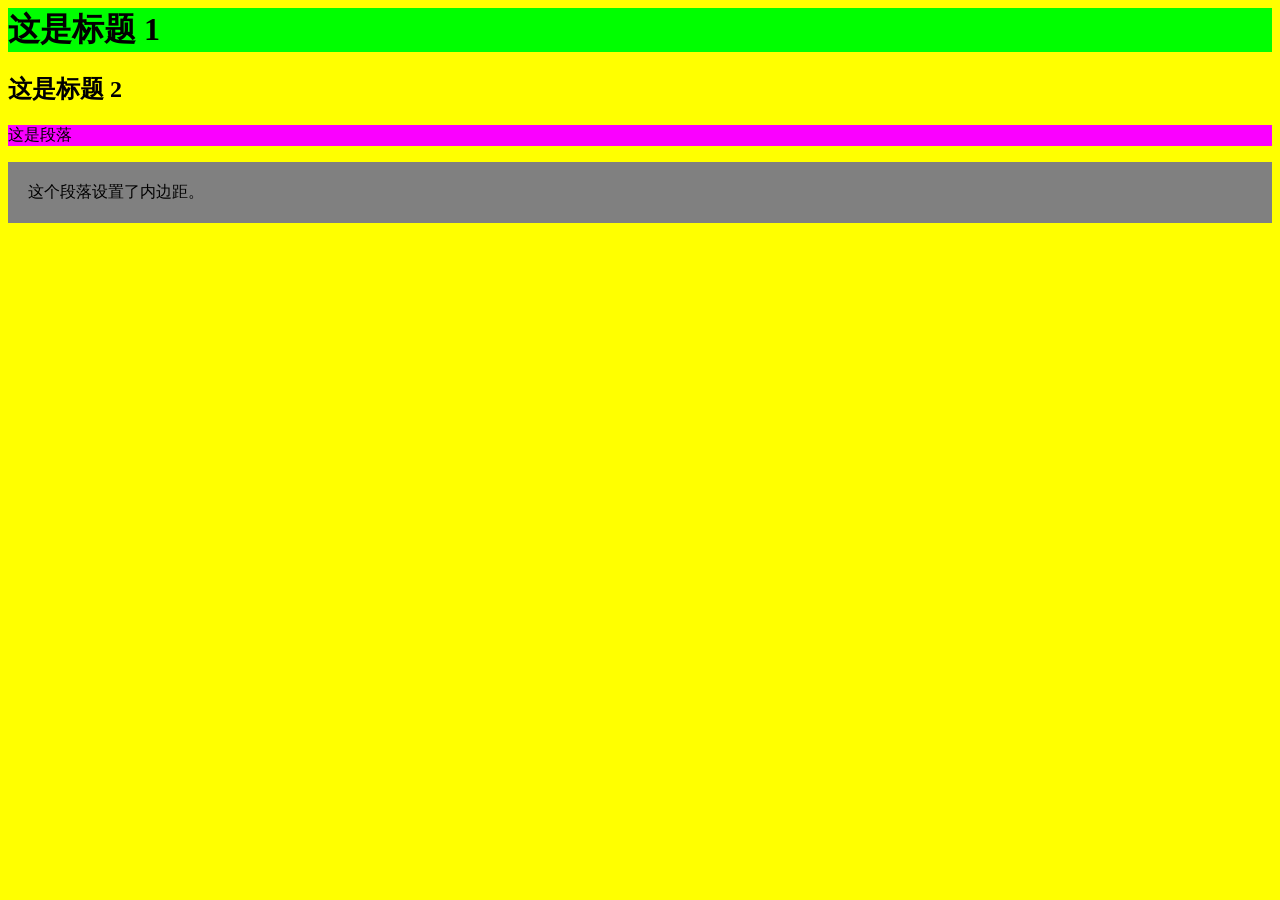
<file: web/css.html>
<head>
	<style type="text/css">

		body {background-color: yellow}
		h1 {background-color: #00ff00}
		h2 {background-color: transparent}
		p {background-color: rgb(250,0,255)}

		p.no2 {background-color: gray; padding: 20px;}

	</style>

</head>

<body>

	<h1>这是标题 1</h1>
	<h2>这是标题 2</h2>
	<p>这是段落</p>
	<p class="no2">这个段落设置了内边距。</p>

</body>
</html>
</file>
